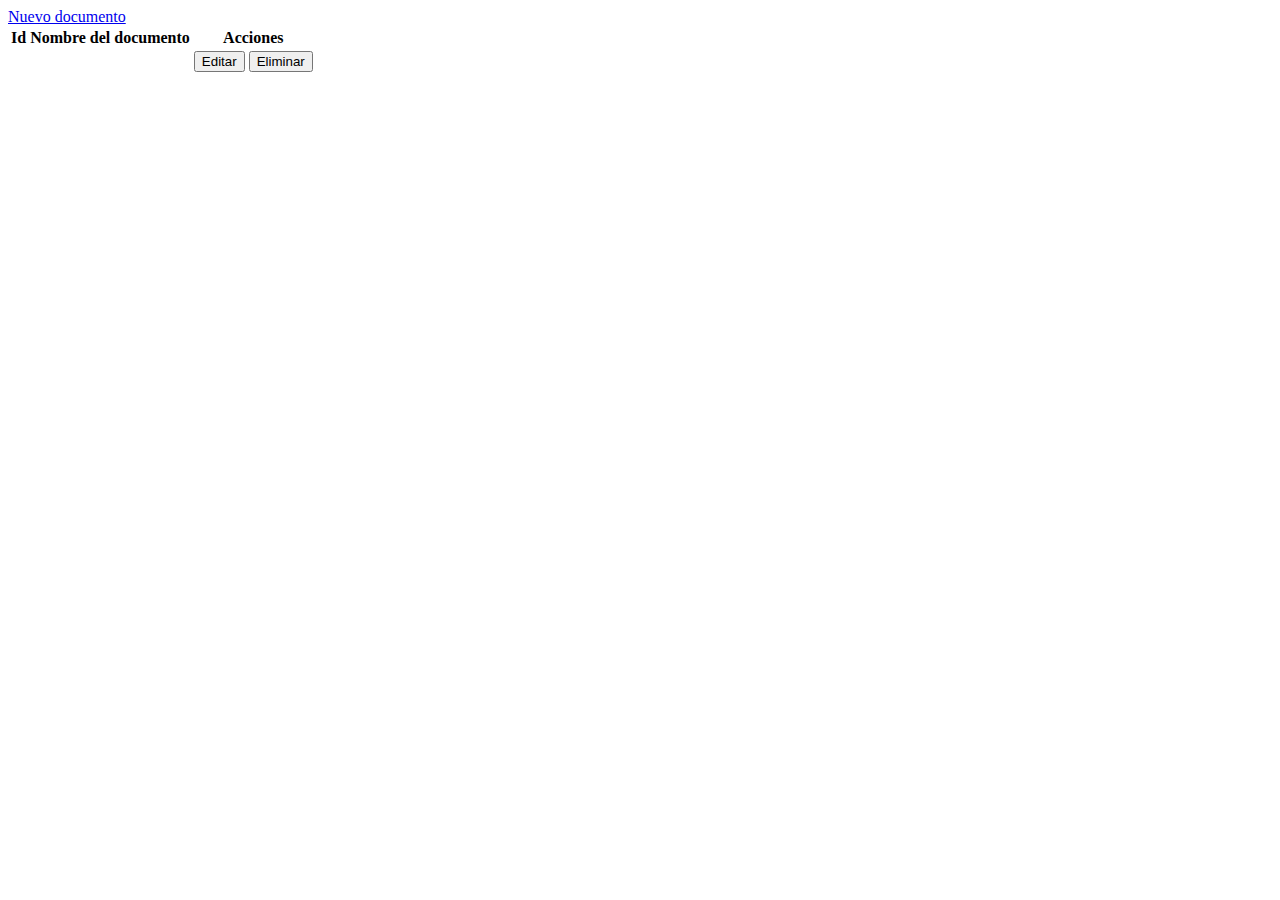
<file: src/main/resources/templates/documento/index.html>
<!DOCTYPE html>
<html lang="en" xmlns:th="http://www.thymeleaf.org">
<head>
    <meta charset="UTF-8">
    <title>Title</title>
    <link href="https://cdn.jsdelivr.net/npm/bootstrap@5.2.0/dist/css/bootstrap.min.css" rel="stylesheet" integrity="sha384-gH2yIJqKdNHPEq0n4Mqa/HGKIhSkIHeL5AyhkYV8i59U5AR6csBvApHHNl/vI1Bx" crossorigin="anonymous">

</head>
<body>

    <div class="mt-8 container text-center">
        <div class="row">
            <div class="col-sm-8"></div>
            <div class="col-sm-4">
                <a href="/tipodocumento/create" class="btn btn-primary">Nuevo documento</a>
            </div>
        </div>
        <div class="row">
            <div class="col-sm-12">
                <table class="table">
                    <thead>
                        <tr>
                            <th>Id</th>
                            <th>Nombre del documento</th>
                            <th>Acciones</th>
                        </tr>
                    </thead>
                    <tbody>
                        <tr th:each="doc : ${misdocumentos}">
                            <td th:text="${doc.Id}"></td>
                            <td th:text="${doc.nombre}"></td>
                            <td>
                                <button class="btn btn-xs btn-primary">Editar</button>
                                <button class="btn btn-xs btn-danger">Eliminar</button>
                            </td>
                        </tr>
                    </tbody>

                </table>
            </div>
        </div>
    </div>
    <script src="https://cdn.jsdelivr.net/npm/bootstrap@5.2.0/dist/js/bootstrap.bundle.min.js" integrity="sha384-A3rJD856KowSb7dwlZdYEkO39Gagi7vIsF0jrRAoQmDKKtQBHUuLZ9AsSv4jD4Xa" crossorigin="anonymous"></script>
</body>
</html>
</file>
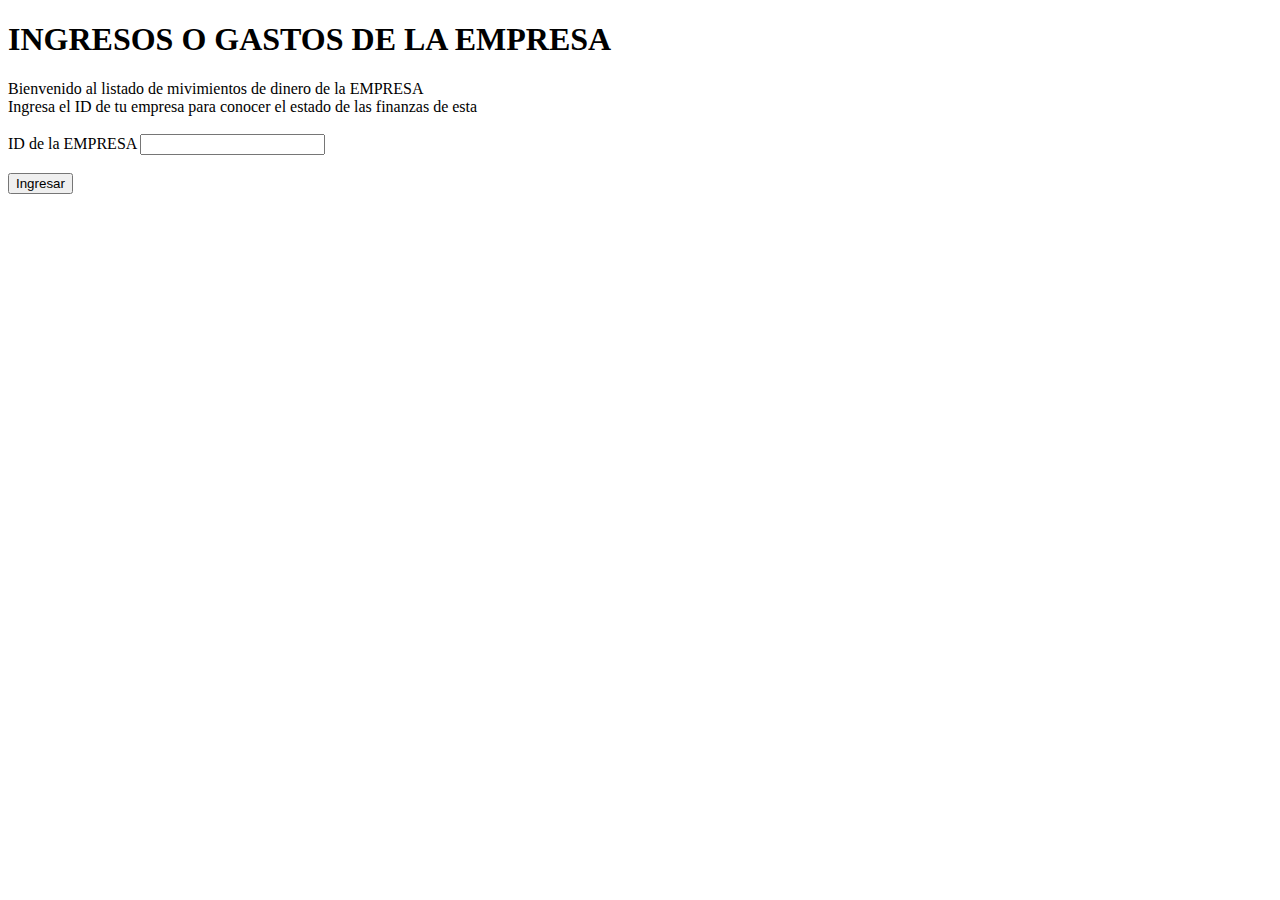
<file: src/main/resources/templates/Dinero.html>
<!DOCTYPE html>
<html lang="en">
<head>
  <meta charset="UTF-8">
  <meta http-equiv="X-UA-Compatible" content="IE=edge">
  <meta name="viewport" content="width=device-width, initial-scale=1.0">
  <title>Document</title>
  <link href="https://cdn.jsdelivr.net/npm/bootstrap@5.2.1/dist/css/bootstrap.min.css" rel="stylesheet" integrity="sha384-iYQeCzEYFbKjA/T2uDLTpkwGzCiq6soy8tYaI1GyVh/UjpbCx/TYkiZhlZB6+fzT" crossorigin="anonymous">
</head>
<body>
<form action="finanzas.html">
  <h1>INGRESOS O GASTOS DE LA EMPRESA</h1>
  <span>Bienvenido al listado de mivimientos de dinero de la EMPRESA</span>
  <br>
  <span>Ingresa el ID  de tu empresa para conocer el estado de las finanzas de esta</span>
  <br><br>
  <label for="inputPassword5" class="form-label">ID de la EMPRESA</label>
  <input type="password" id="inputPassword5" class="form-control" aria-describedby="passwordHelpBlock">
  <div id="passwordHelpBlock" class="form-text">
    <br>
    <button type="submit" class="btn btn-primary">Ingresar</button>
</form>
</div>
</body>
</html>
</file>
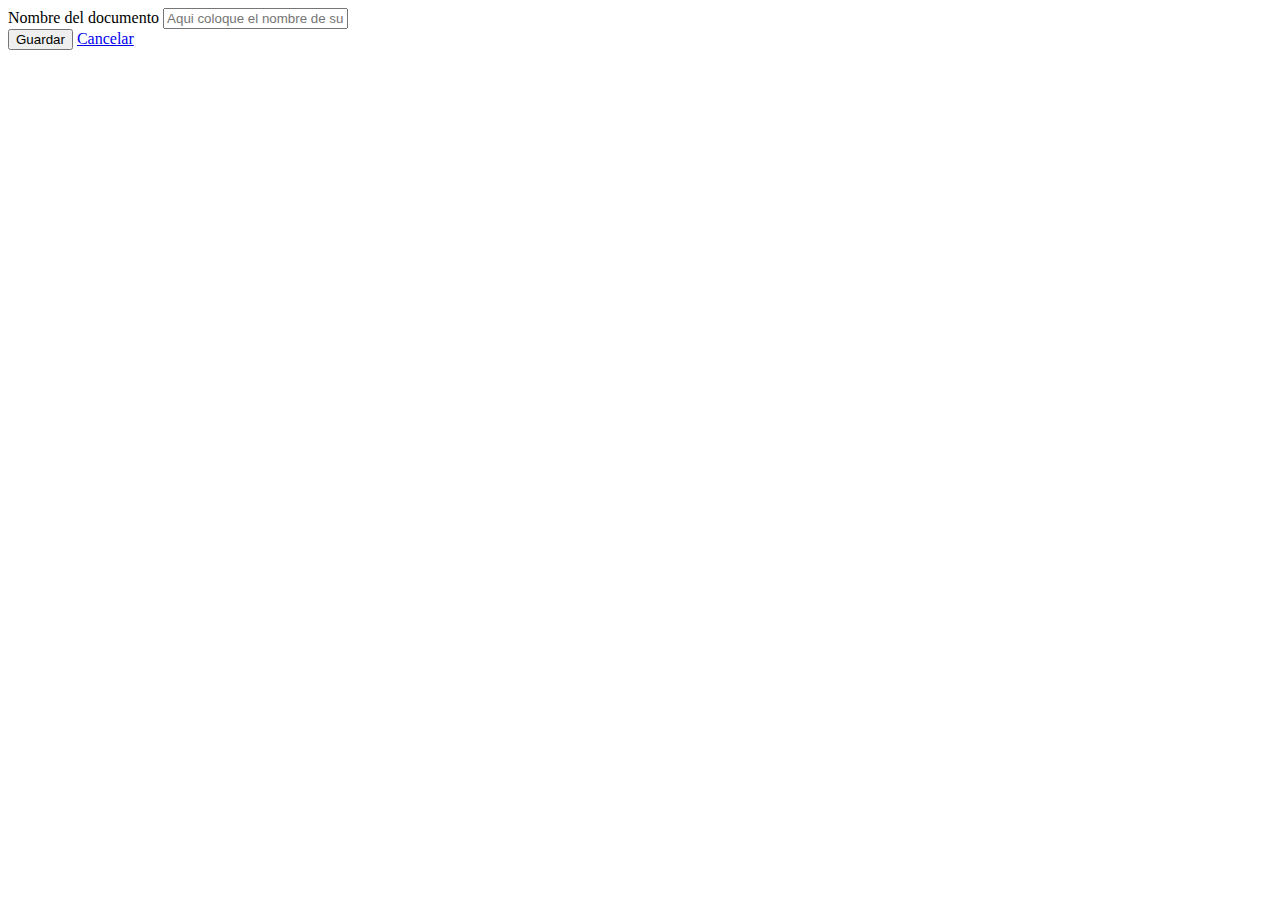
<file: src/main/resources/templates/documento/create.html>
<!DOCTYPE html>
<html lang="en" xmlns:th="http://www.thymeleaf.org">
<head>
    <meta charset="UTF-8">
    <title>Nuevo tipo documento</title>
    <link href="https://cdn.jsdelivr.net/npm/bootstrap@5.2.0/dist/css/bootstrap.min.css" rel="stylesheet" integrity="sha384-gH2yIJqKdNHPEq0n4Mqa/HGKIhSkIHeL5AyhkYV8i59U5AR6csBvApHHNl/vI1Bx" crossorigin="anonymous">
</head>
<body>

  <form action="/tipodocumento/createdoc" method="post" >
    <div class="mt-8 container text-center">
      <div class="row">
        <div class="col-sm-3"></div>
          <div class="mb-3">
            <label class="form-label">Nombre del documento</label>
            <input required name="nombre" type="text" class="form-control"  placeholder="Aqui coloque el nombre de su documento">
          </div>
        <div class="col-sm-3"></div>
      </div>

      <div class="row">
        <div class="col-sm-12">
          <button type="submit" class="btn btn-primary">Guardar</button>
          <a href="/tipodocumento/index" class="btn btn-danger">Cancelar</a>
        </div>
      </div>
    </div>
  </form>

  <script src="https://cdn.jsdelivr.net/npm/bootstrap@5.2.0/dist/js/bootstrap.bundle.min.js" integrity="sha384-A3rJD856KowSb7dwlZdYEkO39Gagi7vIsF0jrRAoQmDKKtQBHUuLZ9AsSv4jD4Xa" crossorigin="anonymous"></script>
</body>
</html>
</file>
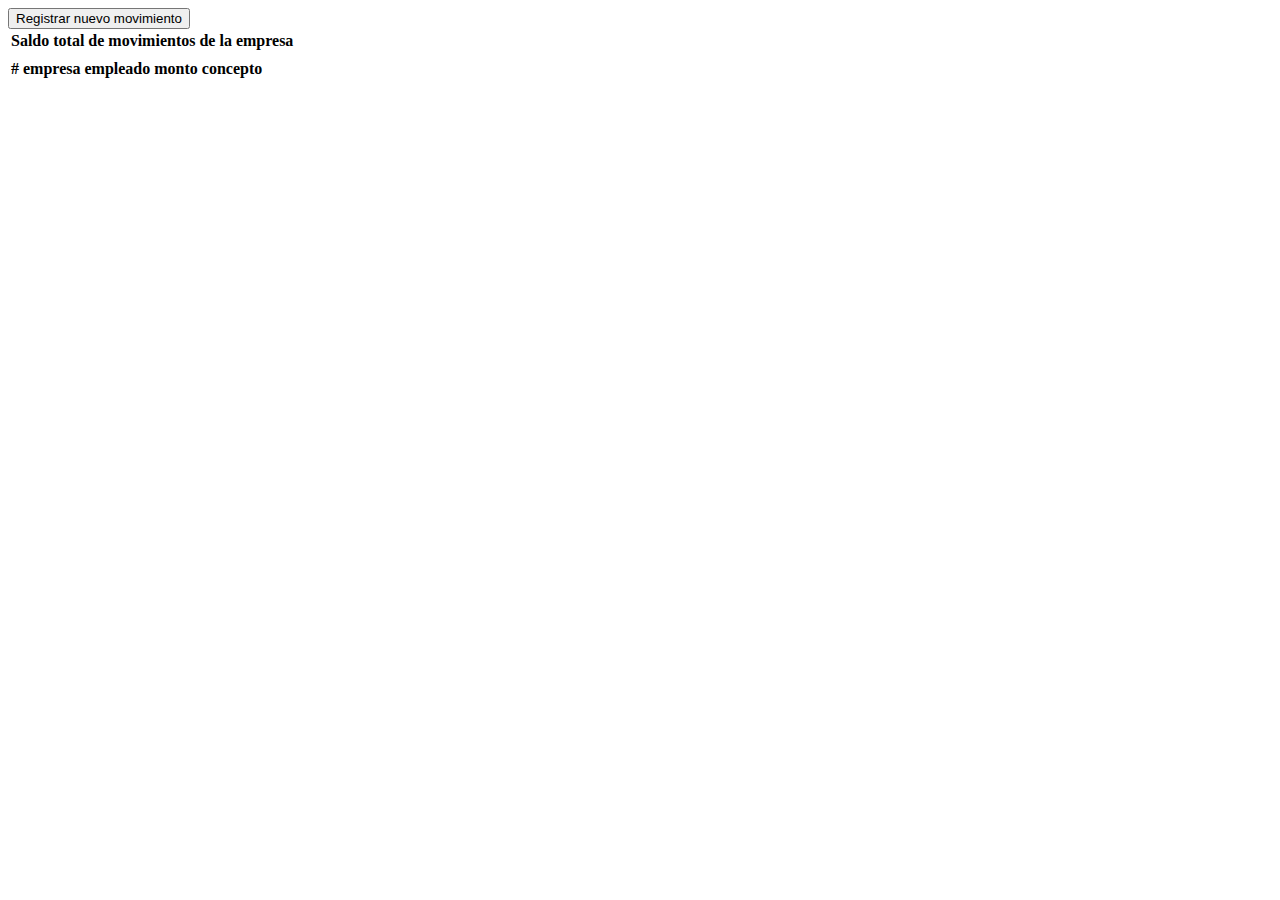
<file: src/main/resources/templates/movimiento/movimientos.html>
<!DOCTYPE html>
<html lang="en" xmlns:th="http://www.thymeleaf.org">
<head>
  <meta charset="UTF-8">
  <meta name="viewport" content="width=device-width, initial-scale=1">
  <title>Movimientos de la Empresa</title>
  <link href="https://cdn.jsdelivr.net/npm/bootstrap@5.2.1/dist/css/bootstrap.min.css" rel="stylesheet" integrity="sha384-iYQeCzEYFbKjA/T2uDLTpkwGzCiq6soy8tYaI1GyVh/UjpbCx/TYkiZhlZB6+fzT" crossorigin="anonymous">

</head>
<body>
<div class="container">
  <div class="row">
    <div class="col-12 mb-3">
      <a href="/empresa/nuevo-movimiento" class="btn btn-link">
        <button type="button" class="btn btn-primary">Registrar nuevo movimiento</button>
      </a>
    </div>
    <div class="col-12 mb-3">
      <table class="table">
        <thead>
        <tr>
          <th scope="col">Saldo total de movimientos de la empresa</th>
        </tr>
        <thead>
        <tbody>
        <tr>
          <td th:text="${total}"></td>
        </tr>
        <tbody>
    </div>
    <div class="col-12">
      <table class="table">
        <thead>
        <tr>
          <th scope="col">#</th>
          <th scope="col">empresa</th>
          <th scope="col">empleado</th>
          <th scope="col">monto</th>
          <th scope="col">concepto</th>
        </tr>
        </thead>
        <tbody>
        <tr th:each="movimiento: ${movimientos}">
          <th scope="row" th:text="${movimiento.idMovimiento}"></th>
          <td th:text="${movimiento.empresa.nombre}"></td>
          <td th:text="${movimiento.empleado.nombre}"></td>
          <td th:text="${movimiento.monto}"></td>
          <td th:text="${movimiento.conceptoMovimiento}"></td>
        </tr>

        </tbody>
      </table>
    </div>
  </div>
</div>
<script src="https://cdn.jsdelivr.net/npm/bootstrap@5.2.1/dist/js/bootstrap.bundle.min.js" integrity="sha384-u1OknCvxWvY5kfmNBILK2hRnQC3Pr17a+RTT6rIHI7NnikvbZlHgTPOOmMi466C8" crossorigin="anonymous"></script>
</body>
</html>
</file>
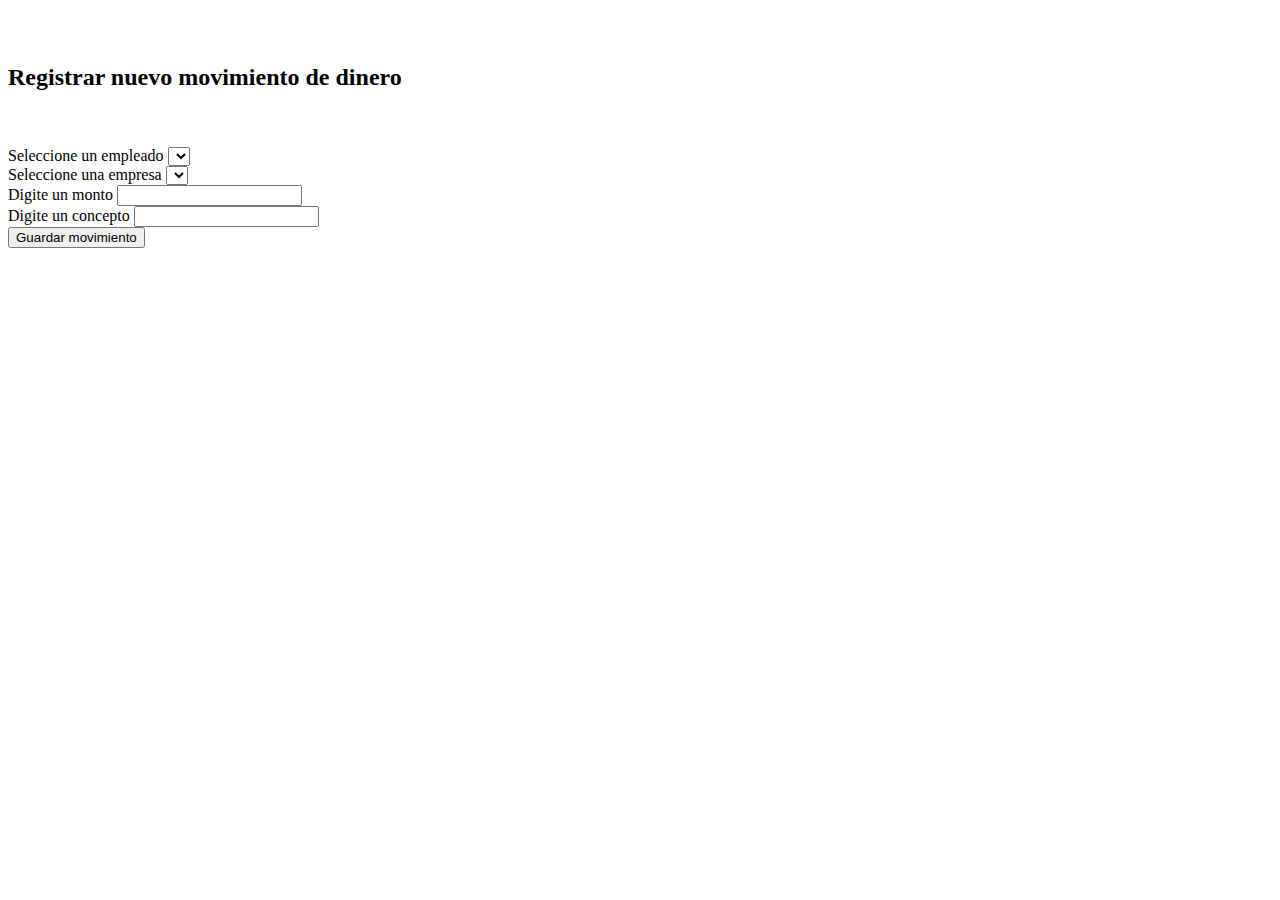
<file: src/main/resources/templates/movimiento/nuevo.html>
<!DOCTYPE html>
<html lang="en" xmlns:th="http://www.thymeleaf.org">
<head>
    <meta charset="UTF-8">
    <meta name="viewport" content="width=device-width, initial-scale=1">
    <title>Crear nuevo movimiento</title>
    <link href="https://cdn.jsdelivr.net/npm/bootstrap@5.2.1/dist/css/bootstrap.min.css" rel="stylesheet" integrity="sha384-iYQeCzEYFbKjA/T2uDLTpkwGzCiq6soy8tYaI1GyVh/UjpbCx/TYkiZhlZB6+fzT" crossorigin="anonymous">

</head>
<body>
<div class="container">
<form action="/empresa/nuevo-movimiento" method="post">
<div>
    <div class="col-12 mb-3">
        <br/>
        <br/>
        <h2>Registrar nuevo movimiento de dinero</h2>
        <br/>
        <br/>
        <label for="empleado" class="form-label">Seleccione un empleado</label>
    <select class="form-select" id="empleado" name="empleado">

        <option th:each="empleado: ${listaEmpleados}" th:value="${empleado.idEmpleado}" th:text="${empleado.nombre}"> </option>

    </select>
    </div>
    <div class="col-12 mb-3">
        <label for="empresa" class="form-label">Seleccione una empresa</label>
    <select class="form-select" id="empresa" name="empresa">

        <option th:each="empresa: ${listaEmpresas}" th:value="${empresa.idEmpresa}" th:text="${empresa.nombre}"> </option>

    </select>
    </div>
    <div class="col-12 mb-3">
        <label for="monto" class="form-label">Digite un monto</label>
    <input class="form-control" type="number" id="monto" name="monto"/>
    </div>
    <div class="col-12 mb-3">
        <label for="concepto" class="form-label">Digite un concepto</label>
    <input class="form-control" type="text" id="concepto" name="conceptoMovimiento"/>
    </div>
    <div class="col-12 mb-3">
    <button class="btn btn-primary" type="submit" id="botonguardar">Guardar movimiento</button>
    </div>
</div>
</form>
</div>
<script src="https://cdn.jsdelivr.net/npm/bootstrap@5.2.1/dist/js/bootstrap.bundle.min.js" integrity="sha384-u1OknCvxWvY5kfmNBILK2hRnQC3Pr17a+RTT6rIHI7NnikvbZlHgTPOOmMi466C8" crossorigin="anonymous"></script>
</body>
</html>
</file>
